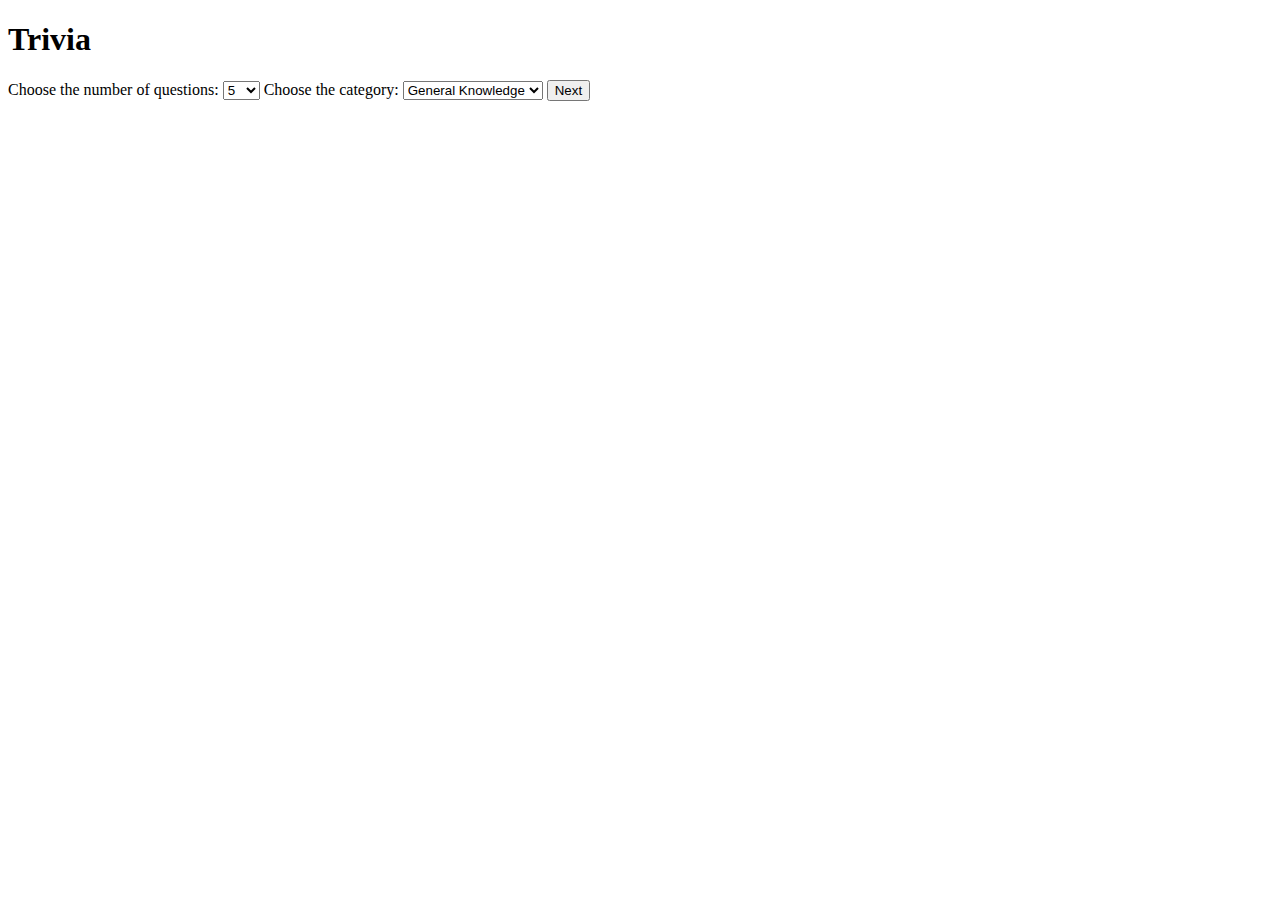
<file: index.html>
<!DOCTYPE html>
<html>
    <head>
        <title> Trivia </title>
    </head>
    <body>
        <h1>Trivia</h1>
        <form id = "options">
            <label for="number">Choose the number of questions:</label>
            <select name="number" id="number">
                <option value="5">5</option>
                <option value="10">10</option>
                <option value="15">15</option>
                <option value="20">20</option>
            </select>
            <label for="category">Choose the category:</label>
            <select name="category" id="category">
                <option value="9">General Knowledge</option>
                <option value="21">Sports</option>
                <option value="22">Geography</option>
                <option value="23">History</option>
                <option value="27">Animals</option>
                <option value="12">Music</option>
                <option value="15">Video Games</option>
                <option value="17">Science</option>
                <option value="19">Maths</option>
            </select>
            <button id="next">Next</button>
        </form>

        <script>
            document.getElementById("next").addEventListener("click", function(event) {
                event.preventDefault();
                let number = document.getElementById("number").value;
                let category = document.getElementById("category").value;
                window.location.href = "trivia.html?number=" + number + "&category=" + category;
            });
        </script>
    </body>
</html>
</file>
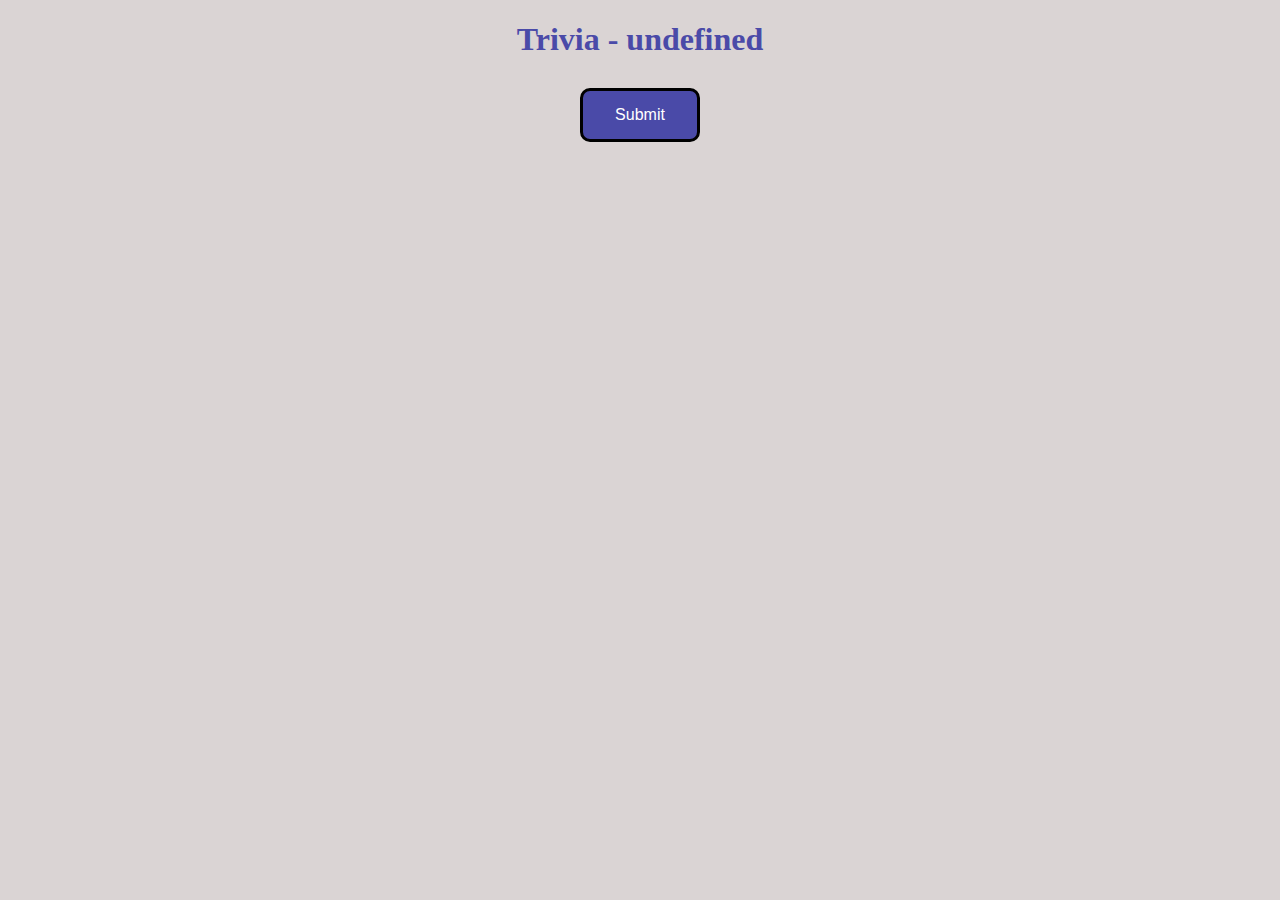
<file: trivia.html>
<!DOCTYPE html>
<html>
    <head>
        <title> Trivia </title>
        <script src = "script.js" defer></script>
        <link rel="stylesheet" href="style.css">
    </head>


    <body>
        <h1 id = "title">Trivia</h1>  
        <h1 id = "result"></h1>
        <ul id = "questions"></ul>
        <button id="submit" onclick="calc()">Submit</button>
    </body>
</html>
</file>
<file: style.css>
li {
    padding: 15px;
    border: 1px black solid;
    margin: 15px;
    margin-left: auto;
    margin-right: auto;
    width: 30%;
    border-radius: 10px;
    background-color: white;
    height: 100px;
    display: flex;
    flex-direction: column;
    justify-content: center;
}


ul {
    list-style-type: none;
    margin-top: 10px;
}

html {
    background-color: rgb(218, 212, 212);
}

button {
    margin: 0 auto;
    margin-top: 30px;
    display: block;
    border: none;
    background-color: rgb(74, 74, 168);
    color: white;
    text-decoration: none;
    font-size: 16px;
    padding: 15px 32px;
    border: 3px solid black;
    text-align: center;
    border-radius: 10px;
}

h1 {
    text-align: center;
    color: rgb(74, 74, 168);
}
</file>
